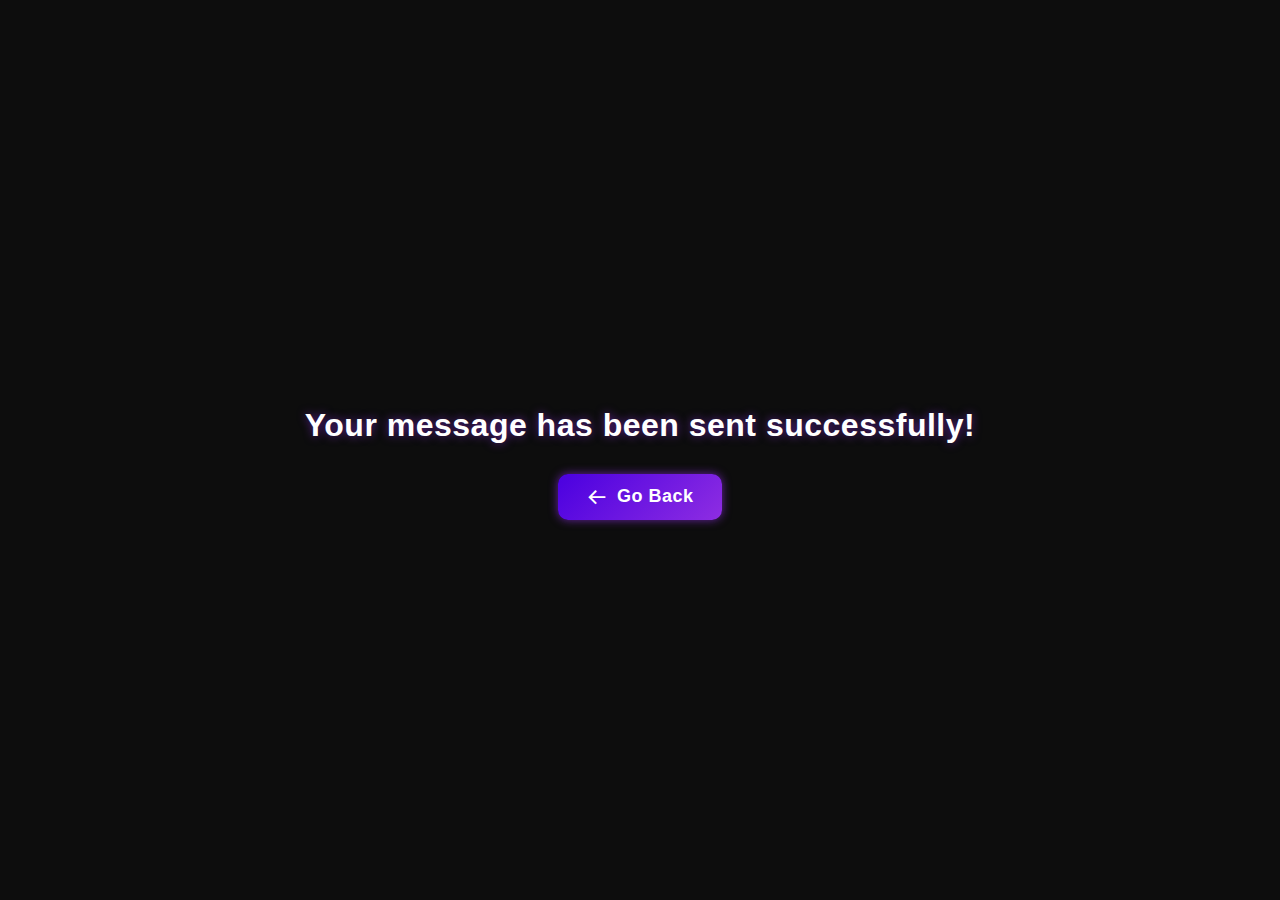
<file: success.html>
<!doctype html>
<html>
  <head>
    <title>Message Sent</title>
    <link rel="stylesheet" href="success.css" />
    <link
      href="https://unpkg.com/boxicons@2.1.4/css/boxicons.min.css"
      rel="stylesheet"
    />
    <link
      rel="shortcut icon"
      href="/images/samir passport size.png"
      type="image/x-icon"
    />
    <script
      defer
      src="https://cdn.vercel-insights.com/v1/script.debug.js"
    ></script>
  </head>
  <body>
    <h2>Your message has been sent successfully!</h2>

    <a href="index.html" class="back-btn">
      <i class="bx bx-arrow-back"></i> Go Back
    </a>
  </body>
</html>
</file>
<file: success.css>
body {
    background: #0d0d0d;
    color: white;
    text-align: center;
    font-family: Arial, sans-serif;
    padding-top: 80px;
}

/* Full screen centered layout */
body {
    margin: 0;
    padding: 0;
    height: 100vh;
    display: flex;
    flex-direction: column;
    justify-content: center;
    align-items: center;

    background: #0d0d0d;
    color: white;
    font-family: 'Poppins', sans-serif;
    text-align: center;
}

/* Success Heading */
h2 {
    font-size: 32px;
    margin-bottom: 30px;
    font-weight: 600;
    letter-spacing: 0.5px;
    text-shadow: 0 0 10px rgba(142, 45, 226, 0.6);
}

/* Back Button */
.back-btn {
    display: inline-flex;
    align-items: center;
    gap: 10px;

    padding: 14px 32px;
    background: linear-gradient(135deg, #4a00e0, #8e2de2);
    color: white;

    font-size: 18px;
    border-radius: 12px;
    text-decoration: none;
    font-weight: 600;
    letter-spacing: 0.8px;

    box-shadow: 0 0 12px rgba(142, 45, 226, 0.7);
    transition: 0.3s ease-in-out;

    transform: translateY(0);
}

/* Hover Effect */
.back-btn:hover {
    transform: translateY(-5px) scale(1.05);
    box-shadow: 0 0 20px rgba(142, 45, 226, 1);
}

/* Icon inside button */
.back-btn i {
    font-size: 22px;
    color: white;
}

.back-btn {
    display: inline-flex;
    align-items: center;
    gap: 8px;
    padding: 12px 28px;
    background: linear-gradient(135deg, #4a00e0, #8e2de2);
    color: white;
    font-size: 18px;
    border-radius: 10px;
    text-decoration: none;
    font-weight: 600;
    letter-spacing: 0.5px;
    box-shadow: 0 0 10px rgba(142, 45, 226, 0.7);
    transition: 0.3s ease;
}

.back-btn:hover {
    transform: translateY(-4px) scale(1.03);
    box-shadow: 0 0 18px rgba(142, 45, 226, 1);
}

.back-btn i {
    font-size: 22px;
    color: white;
}
</file>
